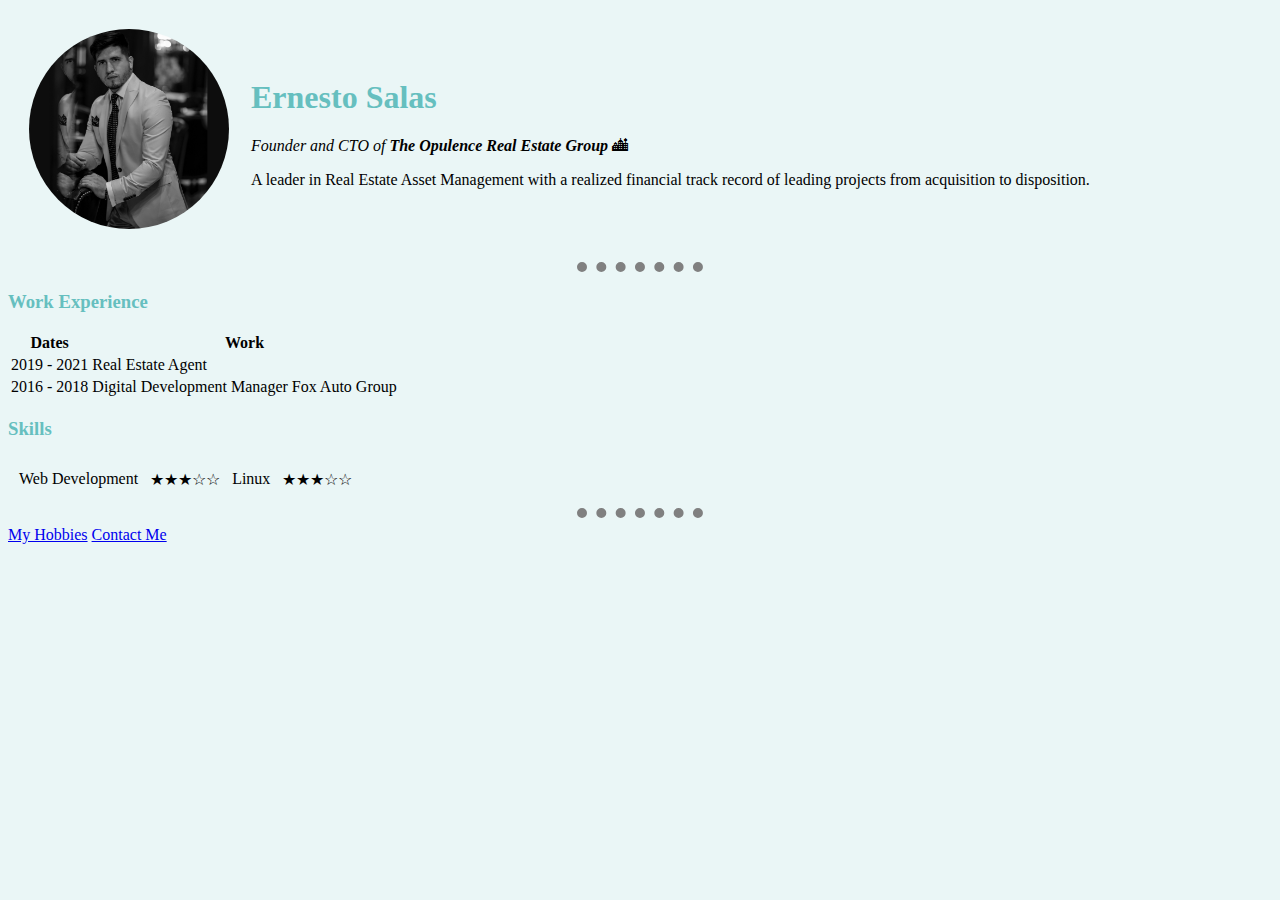
<file: index.html>
<!DOCTYPE html>
<html lang="en" dir="ltr">
  <head>
    <meta charset="utf-8">
    <title>Ernesto's Personal Site</title>
    <link rel="stylesheet" type="text/css" href="style.css">
  </head>
  <body style="background-color: #EAF6F6;">
    <table cellspacing="20">
      <tr>
        <td><img class="profile-picture" src="Profile.jpg" width="200" alt="ernesto profile picture"/></td>
        <td>
          <h1>Ernesto Salas</h1>
          <p><em>Founder and CTO of <strong>The Opulence Real Estate Group </strong></em>🏙</p>
          <p>A leader in Real Estate Asset Management with a realized
            financial track record of leading projects from acquisition
            to disposition.
          </p>
        </td>
      </tr>
    </table>
    <hr>
    <h3>Work Experience</h3>
    <table>
      <thead>
        <tr>
          <th>Dates</th>
          <th>Work</th>
        </tr>
      </thead>
      <tbody>
        <tr>
          <td>2019 - 2021</td>
          <td>Real Estate Agent</td>
        </tr>
        <tr>
          <td>2016 - 2018</td>
          <td>Digital Development Manager Fox Auto Group</td>
        </tr>
      </tbody>
    </table>
    <h3>Skills</h3>
    <table cellspacing="10">
      <tr>
        <td>Web Development</td>
        <td>★★★☆☆</td>
        <td>Linux</td>
        <td>★★★☆☆</td>
      </tr>
    </table>
    <hr>
    <a href="hobbies.html">My Hobbies</a>
    <a href="contact.html">Contact Me</a>
  </body>
</html>
</file>
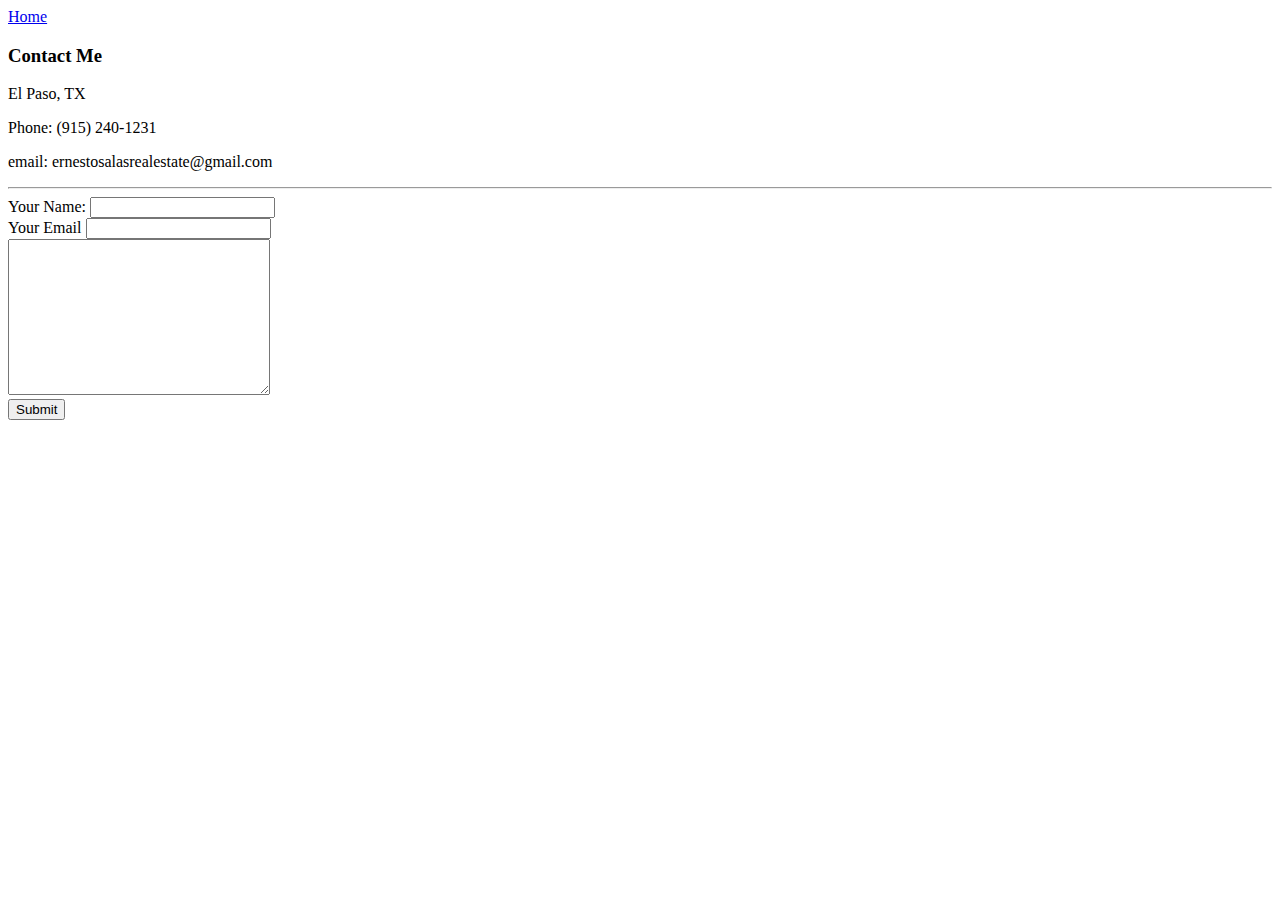
<file: contact.html>
<!DOCTYPE html>
<html lang="en" dir="ltr">
  <head>
    <meta charset="utf-8">
    <title>Contact</title>
  </head>
  <body>
    <a href="index.html">Home</a>
    <h3>Contact Me</h3>
      <p>El Paso, TX</p>
      <p>Phone: (915) 240-1231</p>
      <p>email: ernestosalasrealestate@gmail.com</p>
      <hr>
    <form action="mailto:ernestorsalas@gmail.com" method="post" enctype="text/plain">
      <label>Your Name:</label>
      <input type="text" name="yourName" value=""><br>
      <label>Your Email</label>
      <input type="email" name="yourEmail" value=""><br>
      <textarea name="yourMessage" rows="10" cols="30"></textarea><br>
      <input type="submit" name="">
    </form>
  </body>
</html>
</file>
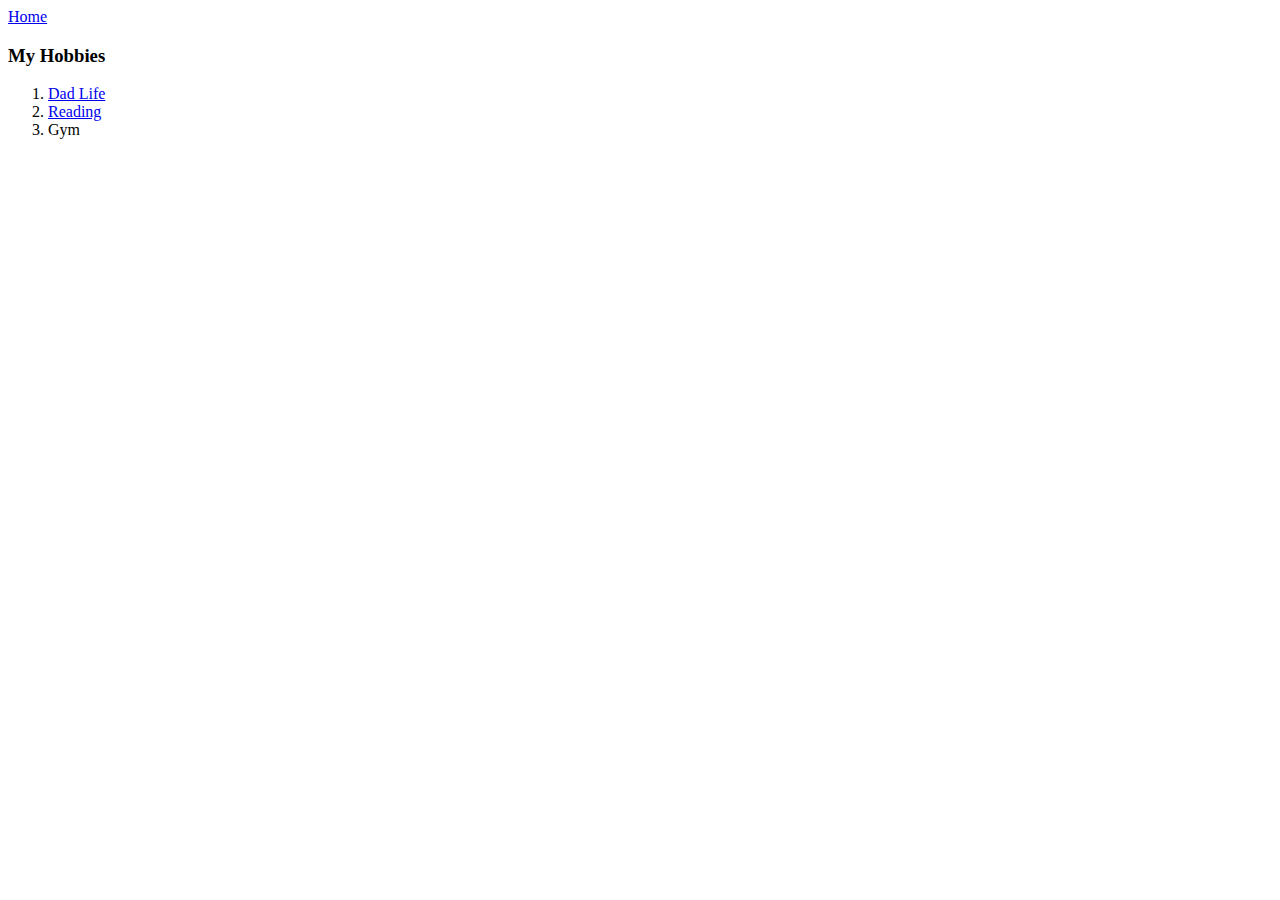
<file: hobbies.html>
<!DOCTYPE html>
<html lang="en" dir="ltr">
  <head>
    <meta charset="utf-8">
    <title>My Hobbies</title>
  </head>
  <body>
    <a href="index.html">Home</a>
    <h3> My Hobbies</h3>
    <ol>
      <li><a href="https://www.facebook.com/photo/?fbid=3039704079610360&set=a.1813658442214936">Dad Life</a></li>
      <li><a href = "https://www.audible.com/">Reading</a></li>
      <li>Gym</li>
    </ol>
  </body>
</html>
</file>
<file: style.css>
.profile-picture {
	border-radius: 50%;
}

body {
	background-color: #EAF6F6;
}

hr {
border-style: dotted none none;
border-color: grey;
border-width: 10px;
width: 10%;
}

h3,h1 {
	color: #66BFBF
}
</file>
